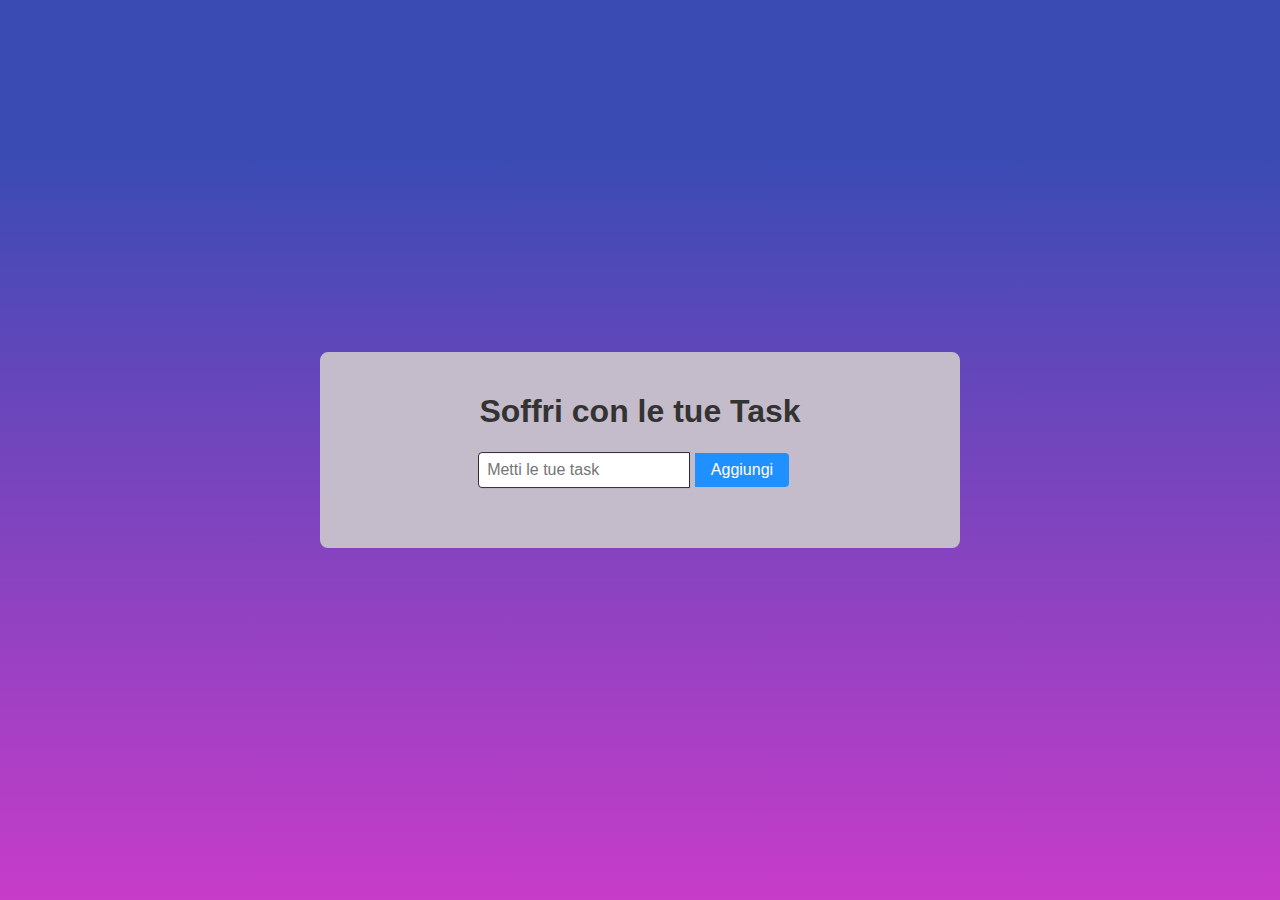
<file: Settimana-3-Giorno-3/index.html>
<!DOCTYPE html>
<html lang="en">

<head>
    <meta charset="UTF-8">
    <meta name="viewport" content="width=device-width, initial-scale=1.0">
    <title>Document</title>
    <link rel="stylesheet" href="style.css">
    <link rel="stylesheet" href="https://cdnjs.cloudflare.com/ajax/libs/font-awesome/6.0.0-beta3/css/all.min.css">



</head>

<body>
    <div id="sfondo-form">
        <h1> Soffri con le tue Task</h1>
        
        
        <form id="moduloTask">
           
            <input type="text" id="inputTask" placeholder="Metti le tue task">
           
            <button type="submit">Aggiungi</button>
       
        </form>

        <ul id="listaTask"> <!--questa lista la fo comparire dopo con js wooow...mannaggia-->


        </ul>

    </div>








    <script src="script.js"></script>
</body>

</html>
</file>
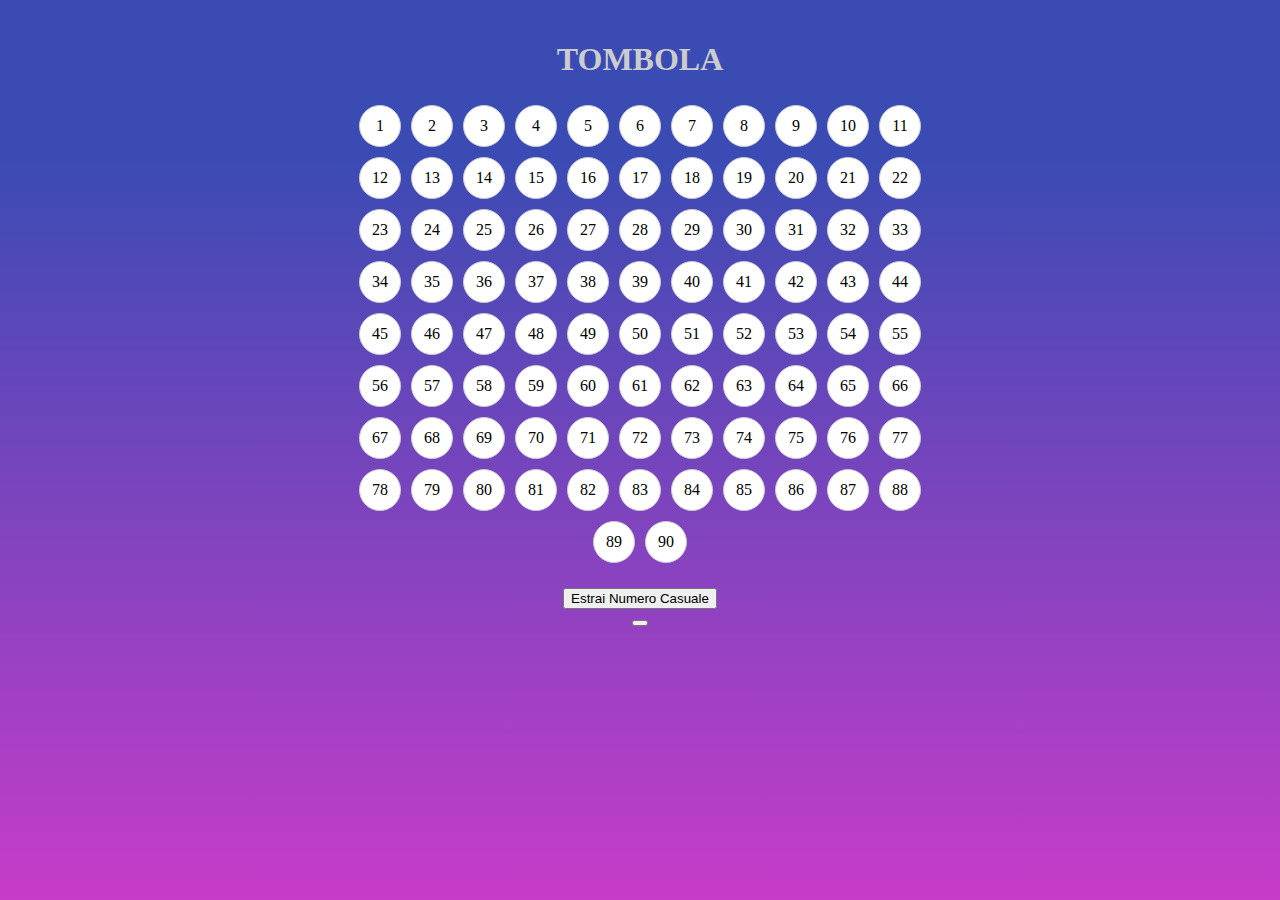
<file: Settimana-3-Giorno-4/index.html>
<!DOCTYPE html>
<html lang="en">

<head>
    <meta charset="UTF-8">
    <meta name="viewport" content="width=device-width, initial-scale=1.0">
    <title>Document</title>
    <link rel="stylesheet" href="style.css">
</head>

<body>
    <div id="container">
        <main>
            <h1>TOMBOLA</h1>
            <div id="Tabellone"></div>
        </main>
        <button id="Estrazione">Estrai Numero Casuale</button>
        <section>
            
            <button id="button-tabellin"></button>
            <div id="tabelline"></div>

        </section>

    </div>




    <script src="script.js"></script>
</body>

</html>
</file>
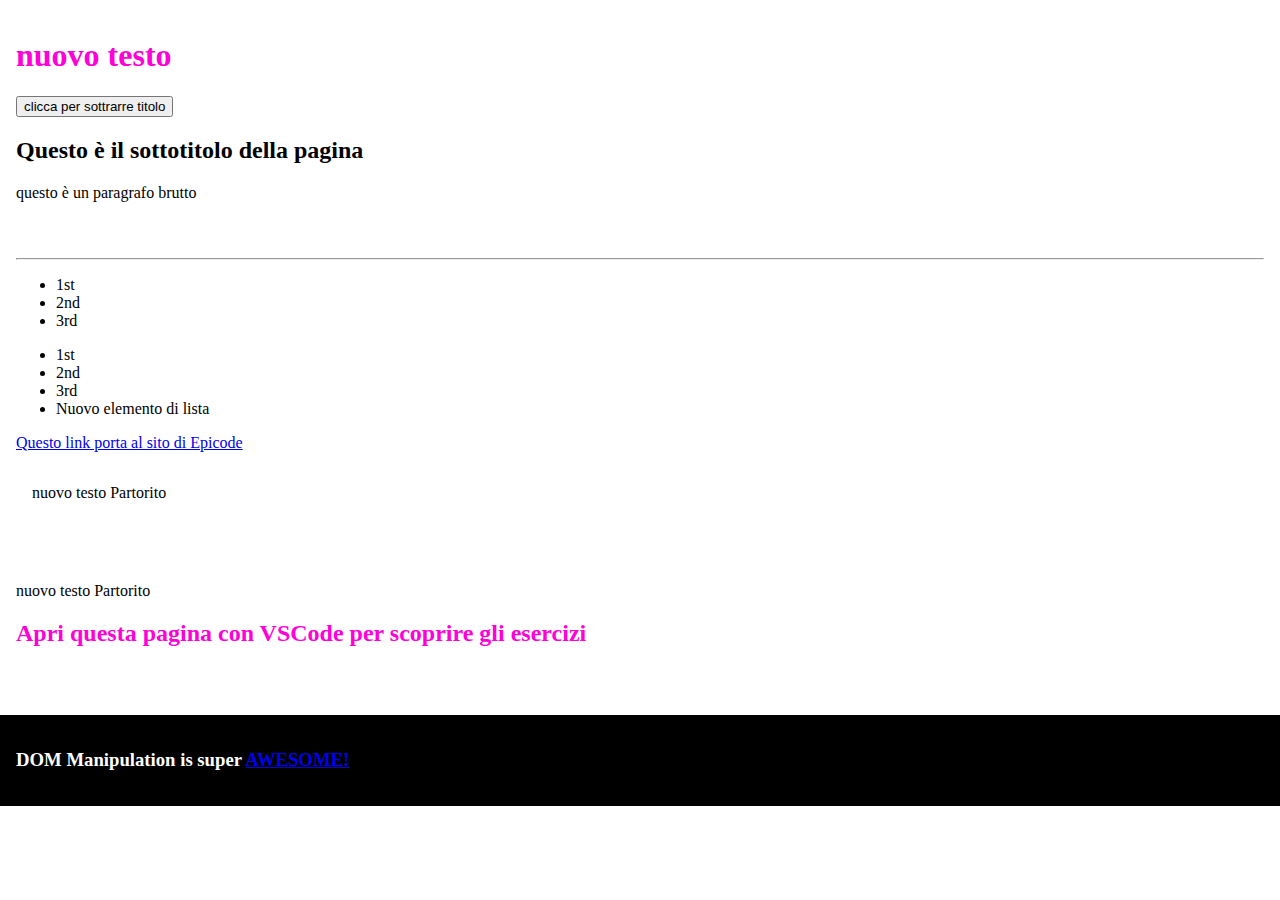
<file: Settimana-3-Giorno-1/D6.html>
<!DOCTYPE html>
<html lang="it">

<head>
  <meta charset="UTF-8" />
  <meta http-equiv="X-UA-Compatible" content="IE=edge" />
  <meta name="viewport" content="width=device-width, initial-scale=1.0" />
  <title>Document</title>



  <!--************************************************************style********************************************************************************************-->


  <style>
    *,
    *::before,
    *::after {
      box-sizing: border-box;
    }

    body {
      margin: 0;
    }

    body div,
    footer {
      padding: 1rem;
    }

    footer {
      padding: 1rem;
      background-color: black;
      color: white;
    }

    .myHeading {
      color: #ff00d6;
    }
  </style>
</head>


<!--****************************************************************body****************************************************************************************-->


<body>
  <div>
    <h1>Questo è il titolo della pagina</h1>
    <button id="removeLastLetterBtn">clicca per sottrarre titolo</button>
    <h2>Questo è il sottotitolo della pagina</h2>
  </div>

  <div>
    <hr />

    <ul id="firstList">
      <li>1st</li>
      <li>2nd</li>
      <li>3rd</li>
    </ul>

    <ul id="secondList">
      <li>1st</li>
      <li>2nd</li>
      <li>3rd</li>
    </ul>

    <a href="https://epicode.com/it/">Questo link porta al sito di Epicode</a>

    <div>
      <p>Questo testo è un placeholder per gli esercizi</p>
    </div>
  </div>

  <div>
    <p>Anche questo testo è per gli esercizi</p>
    <h2 id="changeMyColor" style="color: #ff00d6">
      Apri questa pagina con VSCode per scoprire gli esercizi
    </h2>
  </div>

  <div id="tableArea"></div>




  <!--***********************************************************footer*********************************************************************************************-->


  <footer>
    <h3>
      DOM Manipulation is super
      <a
        href="https://developer.mozilla.org/en-US/docs/Learn/JavaScript/Client-side_web_APIs/Manipulating_documents">AWESOME!</a>
    </h3>
  </footer>




  <!--***********************************************************script*********************************************************************************************-->


  <script>
    /* ESERCIZIO 1
     Scrivi una funzione per cambiare il titolo della pagina in qualcos'altro
  */



    const changeH1Text = function (nuovoTesto) {

      const h1elemento = document.querySelector('h1');
      if (h1elemento) {

        h1elemento.textContent = nuovoTesto;
      }
    };

    changeH1Text("nuovo testo");

    /* ESERCIZIO 2
     Scrivi una funzione per aggiungere al titolo della pagina una classe "myHeading"
  */

    const addClassToTitle = function () {

      const h1Element = document.querySelector('h1');
      if (h1Element) {

        h1Element.classList.add('myHeading');
      }
    };
    addClassToTitle();





    /* ESERCIZIO 3
     Scrivi una funzione che cambi il testo dei p figli di un div
    */

    const changePcontent = function () {

      const tuttiDiv = document.querySelectorAll('div');

      tuttiDiv.forEach(tuttiDiv => {
        const paragrafo = tuttiDiv.querySelectorAll('p');

        paragrafo.forEach(paragrafo => {

          paragrafo.textContent = 'nuovo testo Partorito';
        });
      });
    };

    changePcontent();



    /* ESERCIZIO 4
     Scrivi una funzione che cambi la proprietà href di ogni link (tranne quello nel footer) con il valore https://www.google.com
    */

    const changeUrls = function () {

      const links = document.querySelectorAll('a');
      links.forEach(link => {
        if (link.hasAttribute('href')) {
          if (!link.closest('footer')) {
            link.setAttribute('href', 'https://www.google.com');
          }
        }
      });
    };


    changeUrls()
    /* ESERCIZIO 5
     Scrivi una funzione che aggiunga un nuovo elemento lista alla seconda lista non ordinata
  */

    const addToTheSecond = function () {
      let nuovoLi = document.createElement('li');
      nuovoLi.textContent = "Nuovo elemento di lista";
      const secondList = document.getElementById('secondList');
      if (secondList) {
        secondList.appendChild(nuovoLi);
      }
    };
    addToTheSecond();

    /* ESERCIZIO 6
         Scrivi una funzione che aggiunga un paragrafo al primo div
      */

    const addParagraph = function () {
      const primoDiv = document.querySelector('div');
      const nuovoParagrafo = document.createElement('p');
      nuovoParagrafo.innerText = 'questo è un paragrafo brutto';
      primoDiv.appendChild(nuovoParagrafo);
    }
    addParagraph()


    /* ESERCIZIO 7
     Scrivi una funzione che faccia scomparire la prima lista non ordinata
  */

    const hideFirstUl = function () { }
    let nascost = document.getElementById('firstList');
    nascost.remuve()
    
    hideFirstUl()

    /* ESERCIZIO 8 
     Scrivi una funzione che renda verde il background di ogni lista non ordinata
    */

    const paintItGreen = function () {
      const listaNonOrdinata = document.querySelectorAll('ul')
      listaNonOrdinata.forEach(ul => {
        ul.style.backgroundColor = 'green';
      });
    };


    paintItGreen();


    /* ESERCIZIO 9
     Scrivi una funzione che rimuova l'ultima lettera dall'h1 ogni volta che l'utente lo clicca
    */


    const makeItClickable = function () {

      const h1Element = document.querySelector('h1');
      const button = document.getElementById('removeLastLetterBtn');


      if (h1Element && button) {
        button.addEventListener('click', () => {
          let currentText = h1Element.textContent;
          if (currentText.length > 0) {
            let newText = currentText.slice(0, -1);
            h1Element.textContent = newText;
          }
        });
      } else {
        console.error('non trovati.');
      }
    };
    akeItClickable();



    /* ESERCIZIO 10
     Crea una funzione che, al click sul footer, riveli l'URL del link interno come contenuto di un alert()
    */

    const revealFooterLink = function () { }

    /* ESERCIZIO 11
     Crea una funzione che crei una tabella nell'elemento con id "tableArea". 
     La tabella avrà 5 elementi e questa struttura: immagine, nome prodotto, quantità, prezzo
  */

    const generateTable = function () { }

    /* ESERCIZIO 12
     Crea una funzione che aggiunga una riga alla tabella precedentemente creata e fornisca i dati necessari come parametri
  */

    const addRow = function () { }

    
    /* ESERCIZIO 14
    Crea una funzione che nasconda le immagini della tabella quando eseguita
  */

    const hideAllImages = function () { }

    /* EXTRA ESERCIZIO 15
    Crea una funzione che cambi il colore del h2 con id "changeMyColor" con un colore random ad ogni click ricevuto
  */

    const changeColorWithRandom = function () { }
  </script>
</body>

</html>
</file>
<file: Settimana-3-Giorno-3/style.css>
/*body messo a tutta pagina per non sminchiare lo sfondo */

body {
    font-family: Arial, sans-serif;
    background: rgb(58,75,180);
background: linear-gradient(180deg, rgba(58,75,180,1) 17%, rgba(199,60,201,1) 100%);
    color: #333;
    margin: 0;
    height: 100vh;
}

/* sfondo generale del form fatto come viene viene*/
#sfondo-form {
    width: 80%;
    max-width: 600px;
    padding: 20px;
    background-color: #c4bcca; 
    border-radius: 8px;
    text-align: center; 
    position: absolute; /* metodo alternativo senza flex sperando funzioni*/
    top: 50%;
    left: 50%;
    transform: translate(-50%, -50%); /* altro bddk*/
}

#moduloTask {
    display: inline-block; 
    text-align: left; 
    margin-bottom: 20px;
}

#inputTask {
    padding: 8px;
    font-size: 16px;
    border: 1px solid #362929;
    border-radius: 4px 0 0 4px;
    width: 60%; 
}





#moduloTask button {
    padding: 8px 16px;
    font-size: 16px;
    background-color: dodgerblue;
    color: white;
    border: none;
    border-radius: 0 4px 4px 0;
    cursor: pointer;
}

ul {
    list-style-type: none;
    padding: 0;
    margin-top: 20px;
}

li {
    background-color: white;
    padding: 12px;
    border-radius: 4px;
    margin-bottom: 8px;
    position: relative;
}

li:hover {
    background-color: #f0f0f0;
}

li.completato {
    text-decoration: line-through;
}

button.delete {
    
    position: absolute; 
    top: 50%; 
    right: 10px; /* roba cercata online che senza flex box smattavo */
    transform: translateY(-50%); 
    padding: 6px 12px;
    font-size: 14px;
    background-color: tomato;
    color: white;
    border: none;
    border-radius: 4px;
    cursor: pointer;
}
</file>
<file: Settimana-3-Giorno-4/style.css>
body{  background: rgb(58,75,180);
    background: linear-gradient(180deg, rgba(58,75,180,1) 17%, rgba(199,60,201,1) 100%);
    margin: 0;
    padding: 0;
    height: 100vh;

}

h1{color: #ccc;}

#container {
    max-width: 600px;
    margin: 0 auto;
    padding: 20px;
    text-align: center; 
}

main {
    overflow: hidden; 
}

#Tabellone {
    margin: 0 auto; 
}

.casella {
    width: 40px;
    height: 40px;
    display: inline-block;
    margin: 5px;
    border: 1px solid #ccc;
    border-radius:50%;
    font-size: 16px;
    line-height: 40px;
    background-color: white;
 }

button#Estrazione {
    display: inline-block; 
    margin-top: 20px; 
}

/* Stile per casella selezionata */

.casella.selezionata {
    background-color: rgb(43, 48, 49); /* Cambia il colore di sfondo della casella quando selezionata */
    color: white; /* Cambia il colore del testo della casella quando selezionata */
    font-weight: bold; /* Applica il grassetto al testo della casella quando selezionata */
}
</file>
